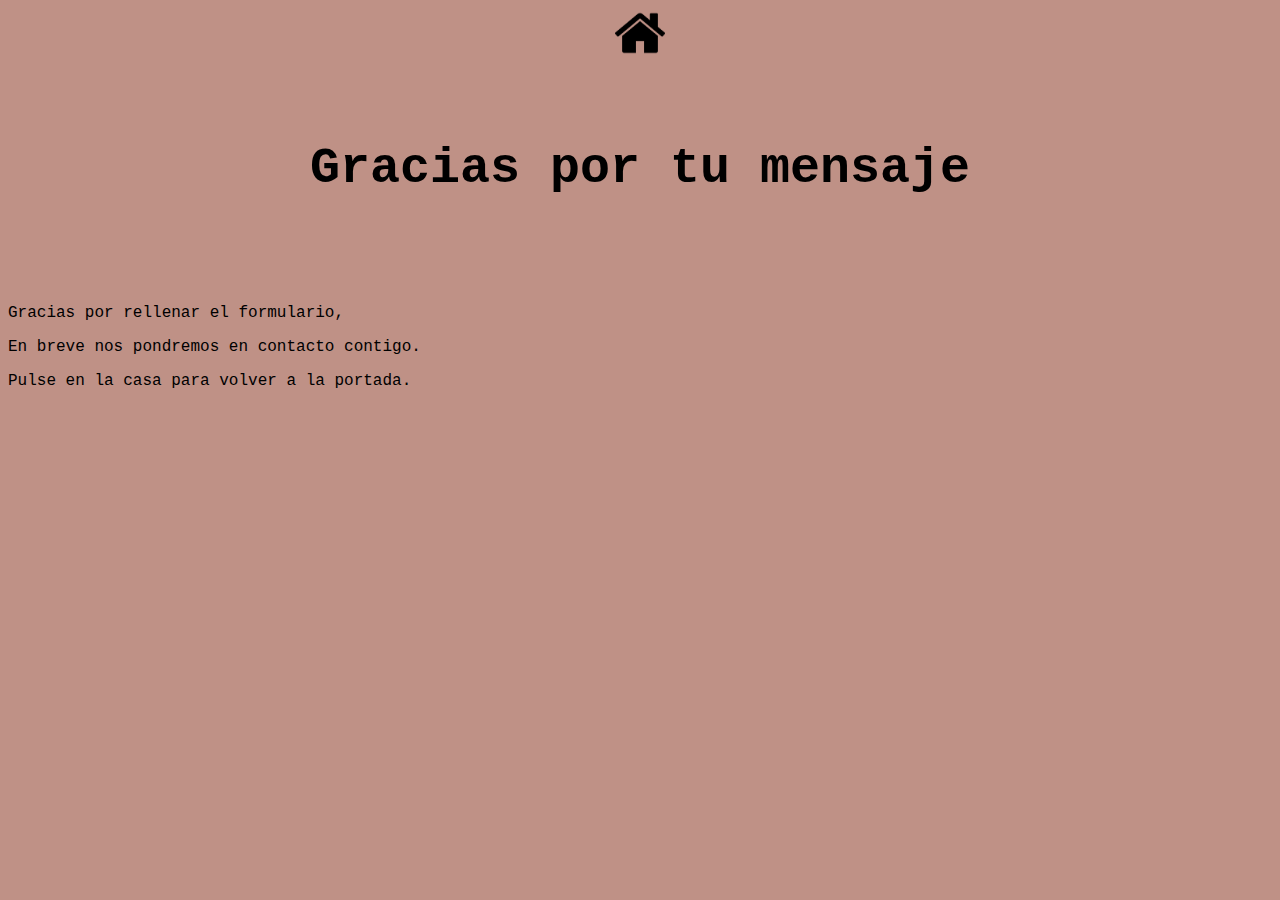
<file: respuesta.html>
<!DOCTYPE html>
<html lang="es">
    <head>
        <meta charset="UTF-8">
        <meta name="viewport" content="width=device-width, initial-scale=1">
        <!-- Insertamos la hoja de estidos style.css y ponemos el titulo de esta página-->
        <link rel="stylesheet" href="./css/style.css">
        <title>Gracias</title>
    </head>
    <body>
        <!-- Insertamos los links para dirigir a otras páginas, estos se verán como unas imágenes-->
        <div class="enlaces">
            <a href="index.html"><img src="./imagenes/inicio.png" alt="inicio" title="Inicio"></a>
        </div>
        <header>
            <!-- Insertamos el titulo-->
            <h1>Gracias por tu mensaje</h1>
        </header>
        <!-- Insertamos una sección donde irá todo el contenido de la página-->
        <div>
            <p>Gracias por rellenar el formulario,</p>
            <p>En breve nos pondremos en contacto contigo.</p>
            <p>Pulse en la casa para volver a la portada.</p>
        </div>
    </body>
</html>
</file>
<file: css/style.css>
/*Principalmente para el index pero usado en el resto*/
html{
    background-color: rgb(191, 145, 134);
    font-family: 'Courier New';
}
header{
    display: flex;
    justify-content: center;
    align-items:center;
    background-image: url("https://www.lynzeparla.com/media/k2/items/cache/5cf8d68adfbc926b964baa0e9f5b8056_XL.jpg");
    background-repeat:no-repeat;
    background-size: cover;
    height: 225px;
}
h1{
    text-align: center;
    margin-top: 20px;
    width:100%;
}
h2{
    font-size: 30px;
}
h3{
    font-size: 20px;
}
section{
    margin-left: 10px;
}
img{
    width: 100%;
}
a{
    color:black;
}
footer{
    display: flex;
    flex-direction: column;
    margin-top: 10px;
    border: 2px solid rgb(119, 119, 119);
}
footer div{
    display: flex;
    justify-content: center;
}

footer div .enlaces{
    display: flex;
    justify-content: space-around;
    flex-direction: column;
    width:30%;
    border: 2px solid rgb(0, 0, 0);
    margin-top: 2px;
    justify-self:right;
}
footer div .enlaces div{
    display: flex;
    justify-content: space-evenly;
}
footer p{
    text-align: center;
}

.enlaces{
    display: flex;
    justify-content: flex-start;
    justify-content: space-around;
}
.enlaces a img{
    height: 50px;
}
.texto{
    display: flex;
    flex-direction: column;
    justify-content: flex-start;
}
.texto p{
    margin-right: 5px;
    margin-left: 5px;
    width:80%;
}
.texto ul{
    width: 80%;
}
.referencias{
    display:flex;
    flex-direction: row;
    justify-content: flex-start;
    border: 2px solid rgb(147, 70, 70);
    margin: 0px;
    padding: 0px;
    text-decoration: none;
    list-style: none;
}
.referencias a{
    text-decoration: none;
    color: black;
    word-wrap: break-word;
}
.encuestas{
    display: flex;
    flex-direction: row;
    justify-content: space-around;
}
.encuestas form p{
    margin: 0px;
}

#rfea{
    width:40%;
}
#ironhack{
    width:10%;
    margin:20px;
}
/*Para la pagina 4*/
#historico{
    width: 90%;
}
#europeo{
    height:300px;
}

/*para móviles o tablets*/
@media(max-width:800px){
    header{
        height: 150px;
    }

    img{
        width: 90%;
    }
    .encuestas form p{
        width: 90%;
    }
    .referencias li{
        margin-right: 5%;
        font-size: small;
    }
    #historico{
        margin:0px 5px;
    }
    h3{
        margin-bottom: 10px;
    }
    .texto p{
        width: 90%;
        margin: 0px 5px;
    }
    footer{
        width: 90%;
        margin-left: 10px;
    }
    .encuestas form{
        width: 50%;
    }
    .encuestas form input{
        width: 90%;
    }
    .encuestas form textarea{
        width: 90%;
    }
}

/*para ordenadores*/
@media(min-width:800px){
    h1{
        font-size: 50px;
    }
    .filapar{
        display: flex;
        flex-direction: row-reverse;
        justify-content: space-around;
    }
    .filaimpar{
        display: flex;
        flex-direction: row;
    }
    .texto{
        width: 50%;
    }
    .imagen{
        width: 40%;
        display: flex;
        align-items: center;
    }
    footer{
        margin: 10px 15px 0px;
    }
    .referencias{
        justify-content: space-around;
    }
    .encuestas form .peq{
        display: inline-block;
        width: 20%;
    }
    
}
</file>
